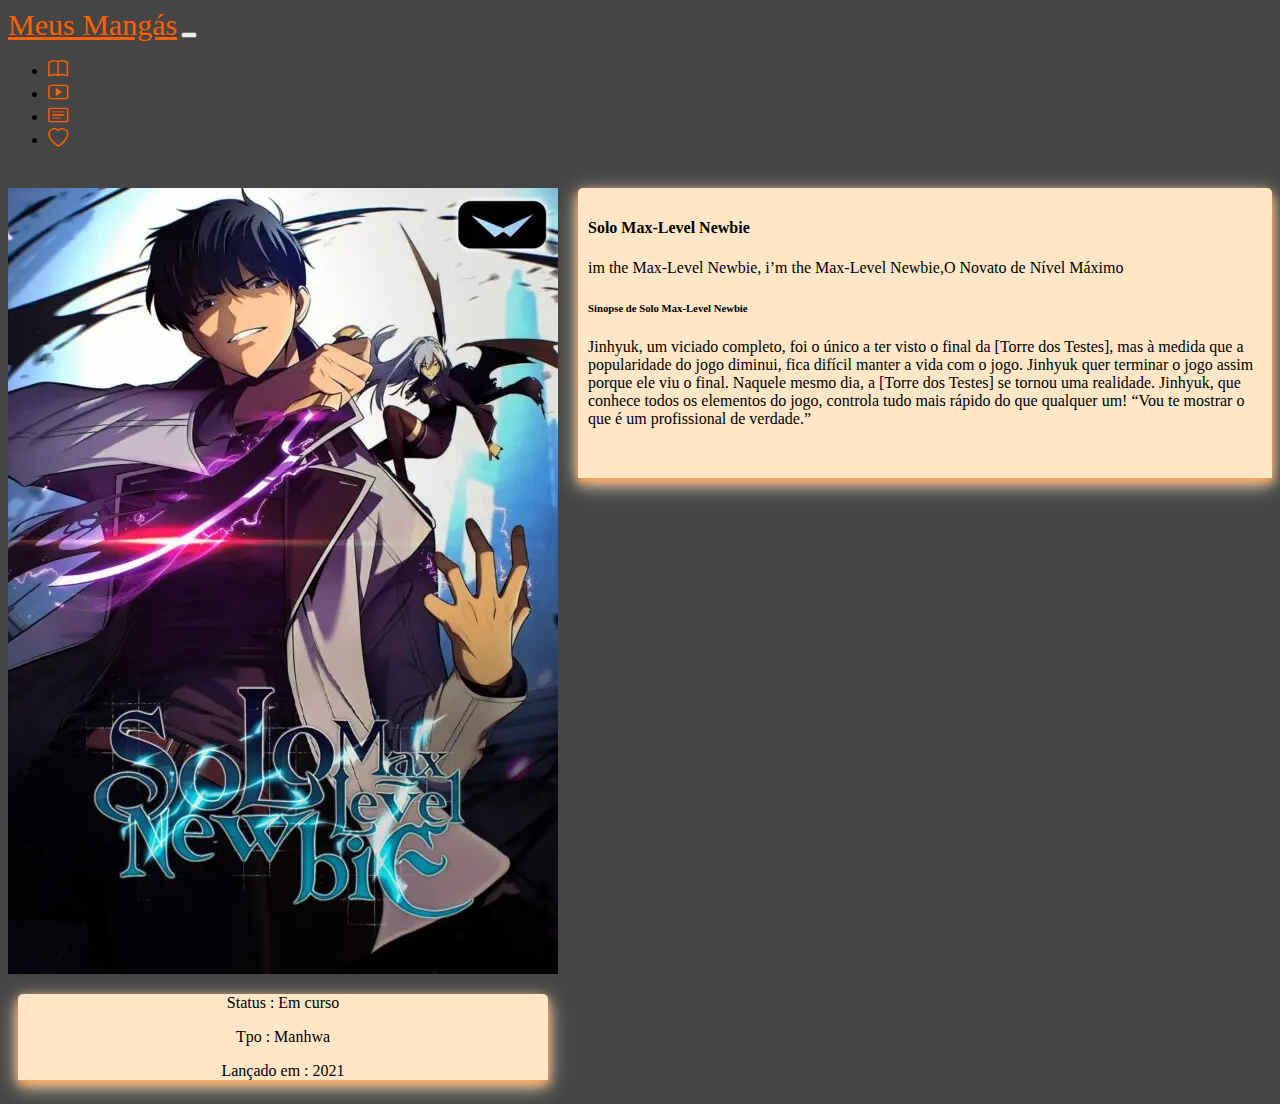
<file: Paginas/SoloMax-LevelNewbie.html>
<!DOCTYPE html>
<html lang="pt-br">
<head>
    <meta charset="UTF-8">
    <meta name="viewport" content="width=device-width, initial-scale=1.0">
    <title>Solo Max-Level Newbie - Meus Mangás</title>
    <link href="https://cdn.jsdelivr.net/npm/bootstrap@5.3.2/dist/css/bootstrap.min.css" rel="stylesheet"
    integrity="sha384-T3c6CoIi6uLrA9TneNEoa7RxnatzjcDSCmG1MXxSR1GAsXEV/Dwwykc2MPK8M2HN" crossorigin="anonymous">
    <link rel="stylesheet" href="https://cdn.jsdelivr.net/npm/bootstrap-icons@1.11.3/font/bootstrap-icons.min.css">
    <link rel="stylesheet" href="/Styles/stylePaginaIn.css">
</head>
<body>
    <header class="container-fluid">
        <!--Navbar-->
        <nav class="navbar navbar-expand-lg navbar-light bg-light fixed-top bg-transparent shadow bg-dark">
            <div class="container">
                <a class="navbar-brand fw-bold" href="#">Meus Mangás</a>
                <button class="navbar-toggler" type="button" data-bs-toggle="collapse"
                    data-bs-target="#navbarSupportedContent" aria-controls="navbarSupportedContent"
                    aria-expanded="false" aria-label="Toggle navigation">
                    <span class="navbar-toggler-icon"></span>
                </button>
                <div class="collapse navbar-collapse" id="navbarSupportedContent">
                    <ul class="navbar-nav ms-auto mb-2 mb-lg-0">
                        <li class="nav-item">
                            <a class="nav-link " href="#"><i class="bi bi-book fs-3"></i></a>
                        </li>
                        <li class="nav-item">
                            <a class="nav-link" href="#"><i class="bi bi-play-btn fs-3"></i></a>
                        </li>
                        <li class="nav-item">
                            <a class="nav-link" href="#"><i class="bi bi-card-text fs-3"></i></a>
                        </li>
                        <li class="nav-item">
                            <a class="nav-link" href="#"><i class="bi bi-heart fs-3"></i></a>
                        </li>
                    </ul>
                </div>
            </div>
        </nav>
    </header>

    <main>
        <section class="container conteudo">
            <div class="col-4">
                <img src="/Assets/Solo Max-Level Newbie.webp" alt="Solo Max-Level Newbie" class="img-fluid rounded-3">
                <div class="conteudo_status">
                    <p>Status :  Em curso</p>
                    <p>Tpo :  Manhwa</p>
                    <p>Lançado em : 2021</p>
                </div>
            </div>

            <div class="col-8 conteudo_sinopse">
                <h4>Solo Max-Level Newbie</h4>
                <p>im the Max-Level Newbie, i’m the Max-Level Newbie,O Novato de Nível Máximo</p>
                <h6>Sinopse de Solo Max-Level Newbie</h6>
                <p>Jinhyuk, um viciado completo, foi o único a ter visto o final da [Torre dos Testes], mas à medida que a popularidade do jogo diminui, fica difícil manter a vida com o jogo. Jinhyuk quer terminar o jogo assim porque ele viu o final. Naquele mesmo dia, a [Torre dos Testes] se tornou uma realidade. Jinhyuk, que conhece todos os elementos do jogo, controla tudo mais rápido do que qualquer um! “Vou te mostrar o que é um profissional de verdade.”</p>
            </div>
            
        </section>
        
    </main>


    <!--jquery cdnj-->
    <script src="https://cdnjs.cloudflare.com/ajax/libs/jquery/3.6.0/jquery.min.js"></script>
    <!--bootstrap 5 js link-->
    <script src="https://cdn.jsdelivr.net/npm/bootstrap@5.0.2/dist/js/bootstrap.bundle.min.js"
        integrity="sha384-MrcW6ZMFYlzcLA8Nl+NtUVF0sA7MsXsP1UyJoMp4YLEuNSfAP+JcXn/tWtIaxVXM"
        crossorigin="anonymous"></script>
    <script>
        var nav = document.querySelector('nav');
        window.addEventListener('scroll', function () {
            if (window.pageYOffset > 100) {
                nav.classList.add('bg-dark', 'shadow');
            } else {
                nav.classList.remove('bg-dark');
            }
        });
    </script>
</body>
</html>
</file>
<file: Styles/stylePaginaIn.css>
:root {
    --cor1: #454545;
    --cor2: #FF6000;
    --cor3: #FFA559;
    --cor4: #FFE6C7;
}

body{
    background-color: var(--cor1);
}
header {
    height: 20vh;
    min-height: 100px;
    
}

.navbar-light .navbar-nav .nav-link {
    color: var(--cor2);
    text-shadow:-1px 0 var(--cor1), 0 1px var(--cor1);
    font-size: 20px;
}

.navbar-light .navbar-brand {
    color: var(--cor2);
    font-size: 30px;
    text-shadow:-2px 0 var(--cor1), 0 2px var(--cor1);
}

.bg-dark {
    background-color: var(--cor1) !important;
}

.conteudo {
    display: flex;
    flex-direction: row;
    gap: 20px;
}

.conteudo_status {
    background-color: var(--cor4);
    text-align: center;
    margin: 10px;
    border-radius: 5px 5px 0 0;
    box-shadow: 0 4px 8px 0 var(--cor3), 0 6px 20px 0 var(--cor4);
}

.conteudo_sinopse {
    height: 20vh;
    min-height: 270px;
    background-color: var(--cor4);
    padding: 10px;
    border-radius: 5px 5px 0 0;
    box-shadow: 0 4px 8px 0 var(--cor3), 0 6px 20px 0 var(--cor4);
}
</file>
